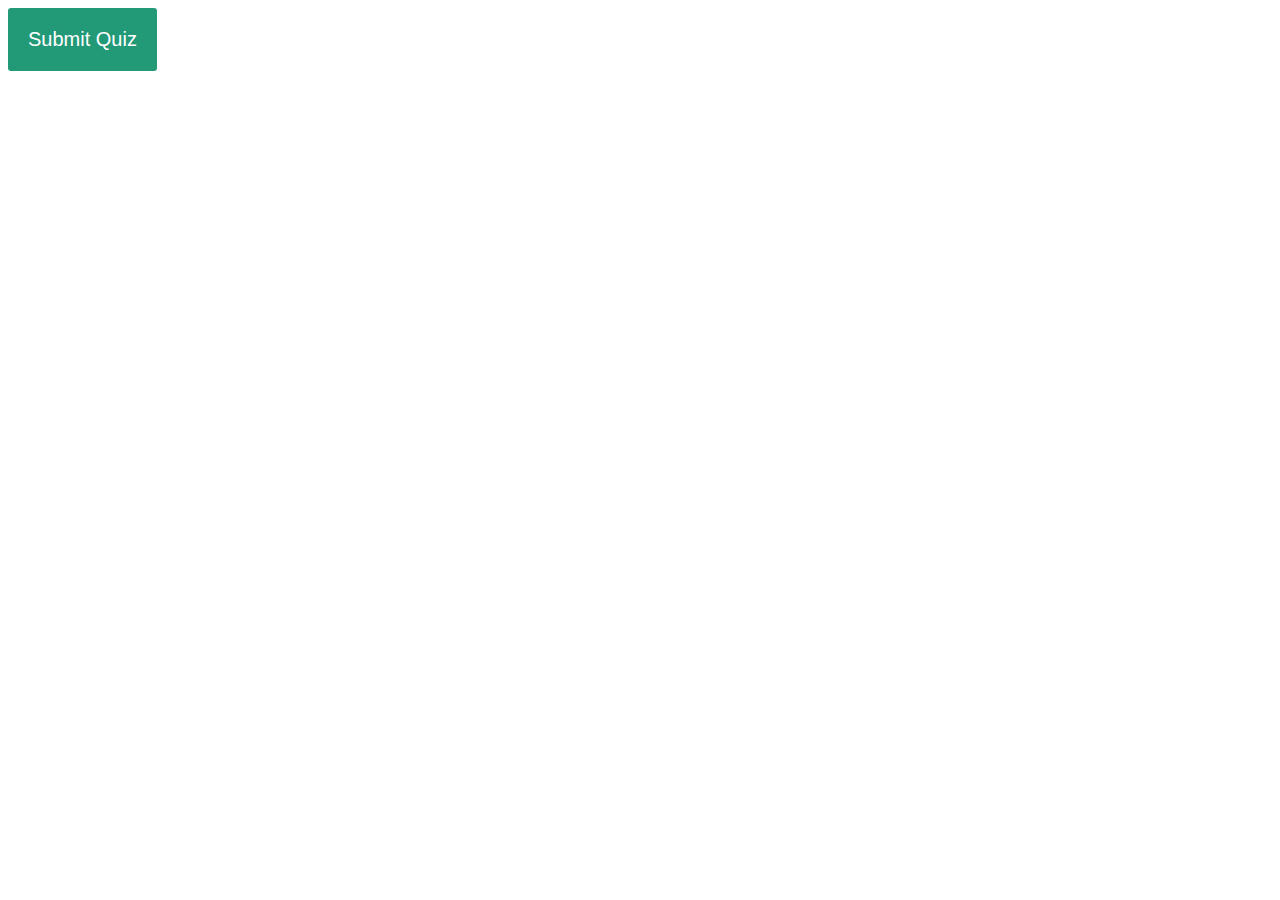
<file: Project1/javascriptQuiz.html>
<!DOCTYPE html>
<html lang="en">
<head>
    <meta charset="UTF-8">
    <title>Title</title>


    <style>
        body{
            font-size: 20px;
            font-family: sans-serif;
            color: #333;
        }
        .question{
            font-weight: 600;
        }
        .answers {
            margin-bottom: 20px;
        }
        #submit{
            font-family: sans-serif;
            font-size: 20px;
            background-color: #297;
            color: #fff;
            border: 0px;
            border-radius: 3px;
            padding: 20px;
            cursor: pointer;
            margin-bottom: 20px;
        }
        #submit:hover{
            background-color: #3a8;
        }

    </style>
</head>
<body>



<div id="quiz"></div>



<button id="submit">Submit Quiz</button>


<div id="results"></div>
<script src="../js/jquery.min.js"></script>
<script src="../js/jquery-2.2.4.js"></script>

  <script>

      function generateQuiz(questions, quizContainer, resultsContainer, submitButton){

        function showQuestions(questions, quizContainer){
            // code will go here
        }

        function showResults(questions, quizContainer, resultsContainer){
            // code will go here
        }

        // show the questions
        showQuestions(questions, quizContainer);

        // when user clicks submit, show results
        submitButton.onclick = function(){
            showResults(questions, quizContainer, resultsContainer);
        }
    }

    var myQuestions = [
        {
            question: "What is 10/2?",
            answers: {
                a: '3',
                b: '5',
                c: '115'
            },
            correctAnswer: 'b'
        },
        {
            question: "What is 30/3?",
            answers: {
                a: '3',
                b: '5',
                c: '10'
            },
            correctAnswer: 'c'
        }
    ];

    function showQuestions(questions, quizContainer){
        // we'll need a place to store the output and the answer choices
        var output = [];
        var answers;

        // for each question...
        for(var i=0; i<questions.length; i++){

            // first reset the list of answers
            answers = [];

            // for each available answer to this question...
            for( var letter in questions[i].answers){

                // ...add an html radio button
                answers.push(
                    `<label><input type="radio" name="question${i}" value="${letter}">${letter}: ${questions[i].answers[letter]}</label>`
                );
            }

            // add this question and its answers to the output
            output.push(
                '<div class="question">' + questions[i].question + '</div>'
                + '<div class="answers">' + answers.join('') + '</div>'
            );
        }

        // finally combine our output list into one string of html and put it on the page
        quizContainer.innerHTML = output.join('');
    }

    showQuestions(questions, quizContainer);

    function showResults(questions, quizContainer, resultsContainer){

        // gather answer containers from our quiz
        var answerContainers = quizContainer.querySelectorAll('.answers');

        // keep track of user's answers
        var userAnswer = '';
        var numCorrect = 0;

        // for each question...
        for(var i=0; i<questions.length; i++){

            // find selected answer
            userAnswer = (answerContainers[i].querySelector('input[name=question'+i+']:checked')||{}).value;

            // if answer is correct
            if(userAnswer===questions[i].correctAnswer){
                // add to the number of correct answers
                numCorrect++;

                // color the answers green
                answerContainers[i].style.color = 'lightgreen';
            }
            // if answer is wrong or blank
            else{
                // color the answers red
                answerContainers[i].style.color = 'red';
            }
        }

        // show number of correct answers out of total
        resultsContainer.innerHTML = numCorrect + ' out of ' + questions.length;
    }


    // on submit, show results


    submitButton.onclick = function(){
        showResults(questions, quizContainer, resultsContainer);
    }


    var quizContainer = document.getElementById('quiz');
    var resultsContainer = document.getElementById('results');
    var submitButton = document.getElementById('submit');

    generateQuiz(myQuestions, quizContainer, resultsContainer, submitButton);

</script>


</body>
</html>
</file>
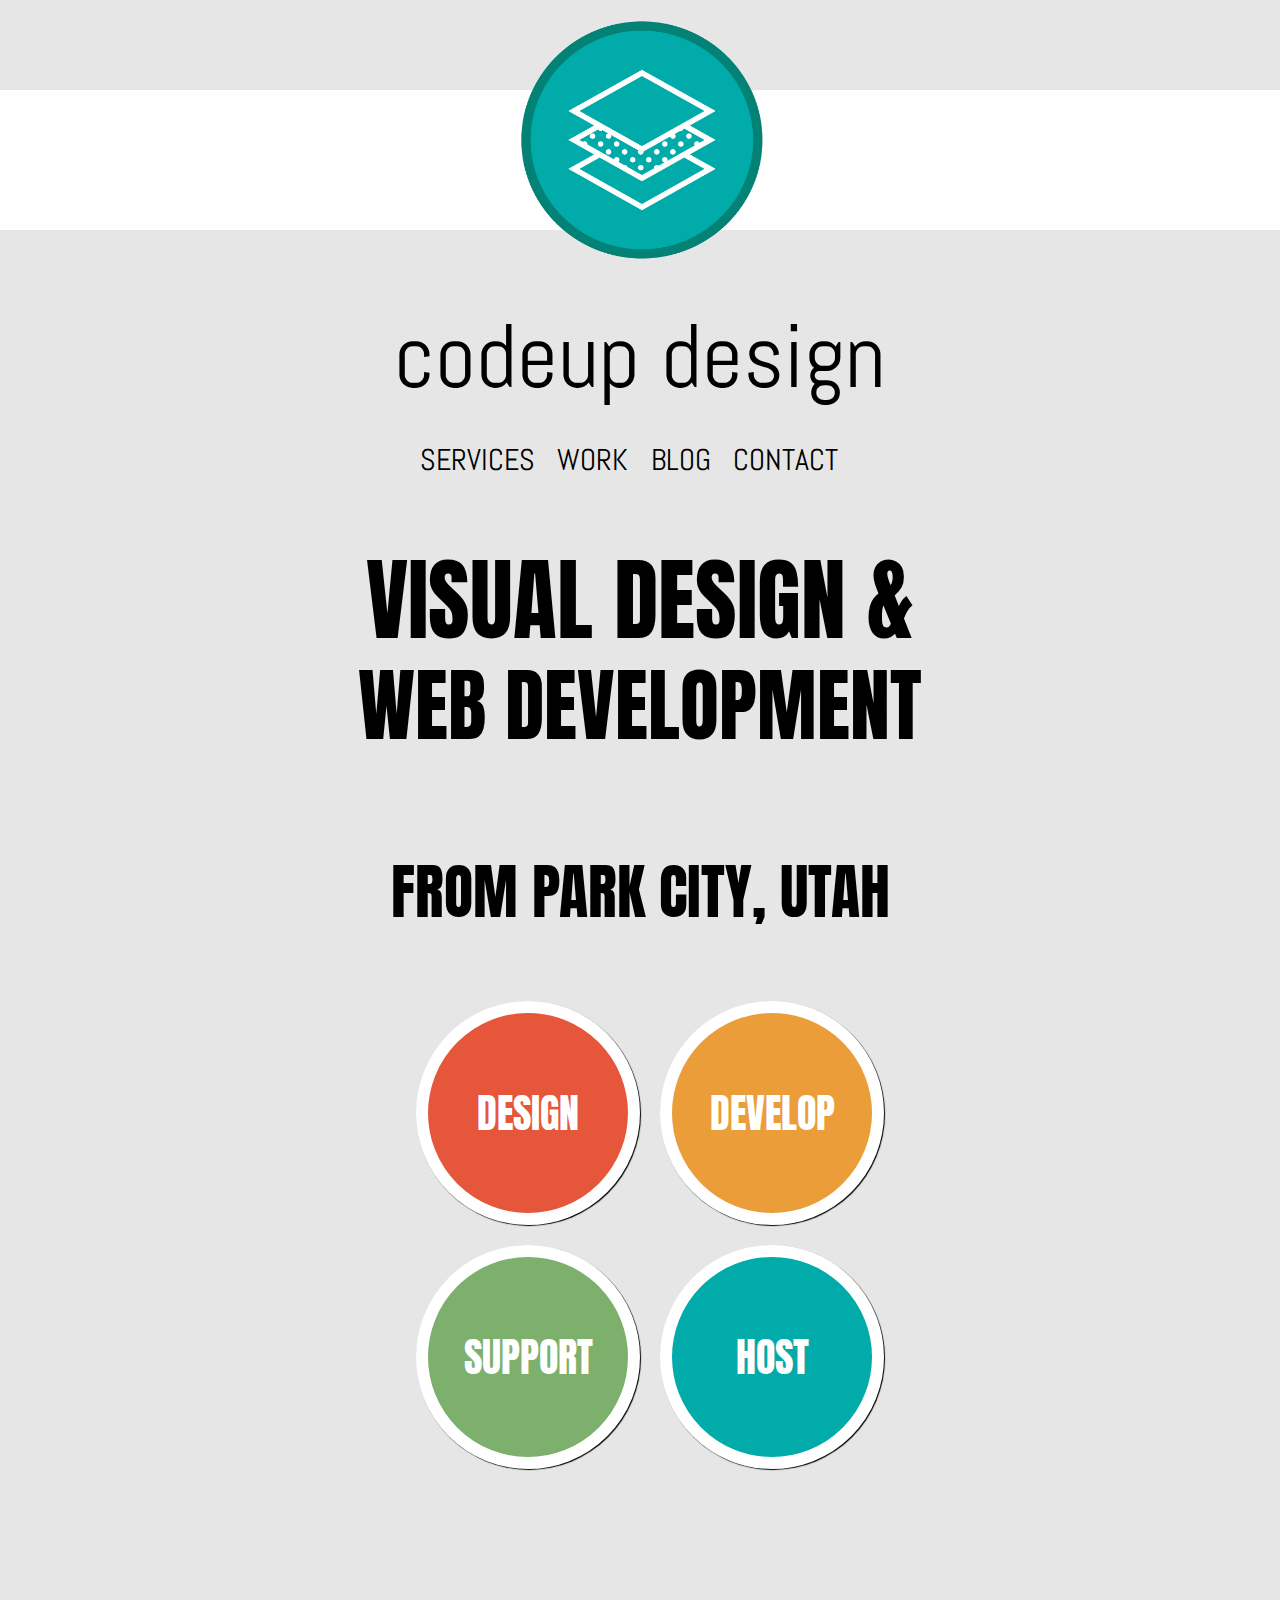
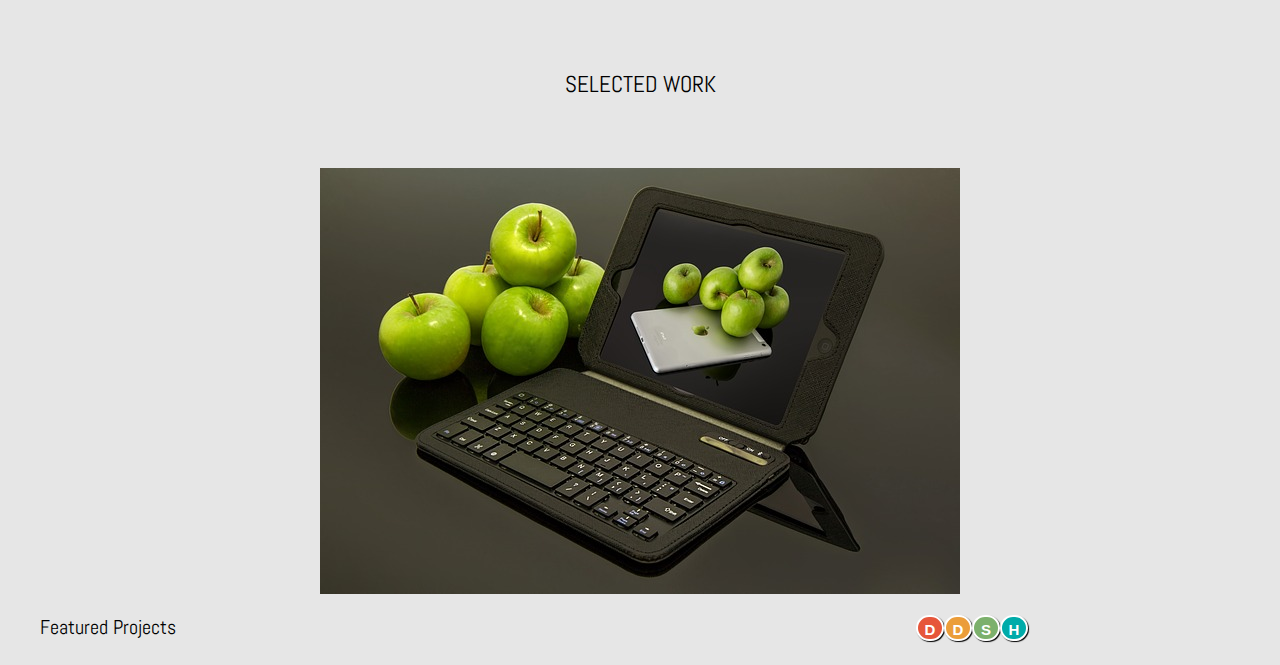
<file: Project2/responsiveSite.html>
<!DOCTYPE html>
<html lang="en">
<head>
    <meta charset="UTF-8">
    <title>Title</title>
    <link rel="stylesheet" href="responsiveSite.css">
    <link href="https://fonts.googleapis.com/css?family=Anton&display=swap" rel="stylesheet">
    <link href="https://fonts.googleapis.com/css?family=Abel&display=swap" rel="stylesheet">


    <meta name="viewport" content="width=device-width, initial-scale=1">




</head>

<div class="container">

    <body>


    <div class="logo">
        <div class="line1"></div>
        <div class="line2"></div>
        <div class="nav2">
            <ul>
                <li><a class="navigation services" href="www.google.com">SERVICES</a></li>
                <li><a class="navigation work" href="www.google.com">WORK</a></li>
                <li><a class="navigation blog" href="www.google.com">BLOG</a></li>
                <li><a class="navigation contact" href="www.google.com">CONTACT</a></li>
            </ul>

        </div>
        <div class="line3"></div>
        <div class="logo1">
            <img class="logo-cropped" src="images/logo-cropped.png" alt="">
        </div>
    </div>
    <header>
        <div class="cd">
            codeup design
        </div>


    </header>




    <nav>

        <ul>
            <li><a class="navigation" href="www.google.com">SERVICES</a></li>
            <li><a class="navigation" href="www.google.com">WORK</a></li>
            <li><a class="navigation" href="www.google.com">BLOG</a></li>
            <li><a class="navigation" href="www.google.com">CONTACT</a></li>
        </ul>
    </nav>
    <br>
    <br>
    <br>
    <br>
    <br>


    <div class="topic1">
        <div class="title">VISUAL DESIGN &</div>

        <div class="title2"> WEB DEVELOPMENT</div>
    </div>

    <div class="topic2">
        <div class="title">VISUAL DESIGN &</div>

        <div class="title2"> WEB DEVELOPMENT</div>
    </div>

    <br>
    <br>
    <br>
    <br>
    <div class="location">
        FROM PARK CITY, UTAH
    </div>


    <main>
        <div class="design-badge">DESIGN</div>

        <div class="develop-badge">DEVELOP</div>

        <div class="support-badge">SUPPORT</div>

        <div class="host-badge">HOST</div>
    </main>

    <hr>

    <div class="sw">
        SELECTED WORK
    </div>

    <div class = "content">

        <img class= "apple1" src="images/apple-ipad.jpg" width="">


        <img class= "apple2" src="images/apple-ipad.jpg" width="">


        <img class="security" src="images/security.jpg" width="">
    </div>

    <footer>
        <p>Featured Projects</p>


        <div class="icons">
            <ul>
                <li class="icon1">D</li>
                <li class="icon2">D</li>
                <li class="icon3">S</li>
                <li class="icon4">H</li>

            </ul>

        </div>
    </footer>

</div>
</body>
</html>
</file>
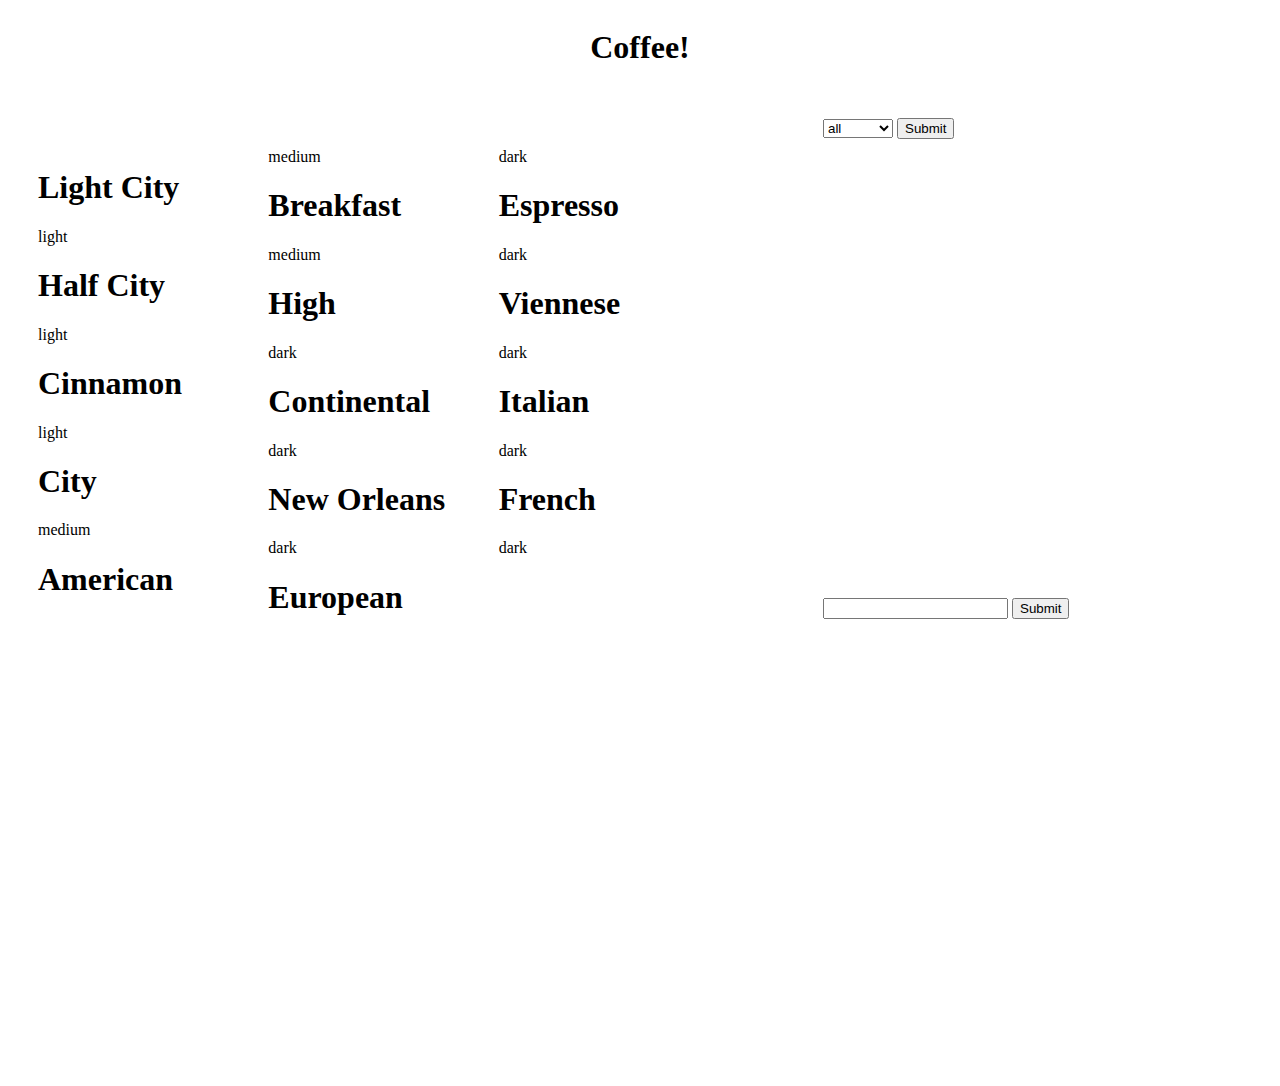
<file: project4/coffeeProject.html>
<!DOCTYPE html>
<html lang="en">
<head>
    <meta charset="UTF-8">
    <title></title>
    <link rel="stylesheet" href="../project4/coffeeProject.css">
</head>


<body>




<div class="header">
    <h1>Coffee!</h1>
</div>

<main>


    <div class =  "menu">


        <div id="coffees"></div>


    </div>


<form class="form1">
    <label for="roast-selection"></label>
    <select id="roast-selection">
        <option>all</option>
        <option>light</option>
        <option>medium</option>
        <option>dark</option>
    </select>
    <button id="submit" type="submit" > Submit</button>
</form>


    <form class="form2">
        <label for="inputCoffee"></label>
        <input id="inputCoffee" name="inputCoffee" type="text">
        <button type="submit">Submit </button>
    </form>


</main>
<script src="../project4/coffeeProject.js"></script>
</body>
</html>
</file>
<file: Project2/responsiveSite.css>
@media  screen and (min-width: 565px) {

    html {
        box-sizing: border-box;
        border: 0;
        padding: 0;
        margin: 0;
        background-color: #E6E6E6;

    }

    .container {
        margin-top: 10px;
        margin-bottom: 10px;

    }


    body {
        box-sizing: border-box;
        position: relative;
        margin: 0;
        padding: 0;
        flex-wrap: wrap;
        height: 100%;

    }


    .logo {
        display: grid;
        grid-template-rows: auto auto auto;
        grid-template-columns: 1fr 1fr 1fr;
        width: 100vw;
    }


    .line1 {
        grid-area: 1 / 1 / 2 / 4;
        background-color: rgb(230 230 230);
        height: 80px;
    }

    .line2 {
        grid-area: 2 / 1 / 3 / 4;
        background-color: white;
        height: 140px;
        width: 100%;
    }

    .line3 {
        grid-area: 3 / 1 / 4 / 4;
        background-color: #E6E6E6;
        height: 69px;
        width: 100vw;

    }


    .logo1 {
        grid-area: 1 / 2 / 4 / 3;
        display: flex;
        box-sizing: border-box;
        margin-left: 85px;
        border: 0;
        padding: 0;

    }

    .logo-cropped {
        z-index: 5;
        height: 260px;
        width: 260px;
        border: 0;


    }


    header {
        display: grid;
        grid-template-rows: auto;
        grid-template-columns: auto auto auto auto;

    }

    header .cd {
        display: grid;
        grid-area: 1 / 2 / 2 / 4;
        text-align: center;
        background-color: rgb(230 230 230);
        font-family: 'Abel', sans-serif;
        font-size: 90px;
        line-height: normal;


    }

    .nav2 {
        display: none;

    }

    nav {
        display: grid;
        grid-template-rows: auto;
        grid-template-columns: auto auto;
        text-align: center;
    }


    ul {
        display: flex;
        grid-area: 1 / 1/ 2 / 3;
        border: 0;
        padding-top: 1.3em;
        margin: 0;
        padding-left: 0;
        flex-direction: row;
        justify-content: center;
        background-color: #E6E6E6;
        font-family: 'Abel', sans-serif;
        list-style: none;
        width: 100vw;
        height: 100%;

    }


    li {
        display: flex;
        flex-direction: row;
        justify-content: center;
        font-size: 30px;
        text-align: center;
        padding-right: 0.75em;

    }

    a {
        text-decoration: none;
        color: black;

    }

    .topic2 {
        display: none
    }

    .title {
        grid-area: 6/ 1 / 7/ -1;
        display: flex;
        justify-content: center;
        background-color: #E6E6E6;
        font-size: 90px;
        font-family: 'Anton', sans-serif;
        line-height: 100%;

    }

    .title2 {
        grid-area: 7/ 1 / 8/ -1;
        display: flex;
        flex-wrap: wrap;
        background-color: #E6E6E6;
        font-size: 80px;
        justify-content: center;
        font-family: 'Anton', sans-serif;
        margin: 0;


    }

    .location {
        grid-area: 8 / 1 / 9 / -1;
        display: flex;
        margin-top: .15em;
        justify-content: center;
        background-color: #E6E6E6;
        font-size: 60px;
        font-family: 'Anton', sans-serif;

    }

    main {
        display: grid;
        grid-template-rows: 1fr 1fr;
        grid-template-columns: auto auto auto auto;
        margin-top: 4em;
        margin-left: 20px;
        grid-gap: 20px;
        justify-content: center;
    }

    main .design-badge {
        display: grid;
        grid-area: 1 / 2 / 2 / 3;
        justify-content: center;
        align-items: center;
        background-color: #e6563b;
        line-height: 120px;
        height: 200px;
        width: 200px;
        border-radius: 50%;
        font-family: 'Anton', sans-serif;
        color: white;
        font-size: 40px;
        margin: 0;
        border: 12px solid white;
        box-shadow: 1px 1px 1px black;


    }

    main .develop-badge {
        display: grid;
        grid-area: 1 / 3 / 2 / 4;
        justify-content: center;
        align-items: center;
        background-color: #Eb9d3a;
        line-height: 120px;
        height: 200px;
        width: 200px;
        border-radius: 50%;
        font-family: 'Anton', sans-serif;
        color: white;
        font-size: 40px;
        margin: 0;
        border: 12px solid white;
        box-shadow: 1px 1px 1px black;


    }

    main .support-badge {
        display: grid;
        grid-area: 2 / 2 / 3 / 3;
        justify-content: center;
        align-items: center;
        background-color: #7cb06c;
        line-height: 120px;
        height: 200px;
        width: 200px;
        border-radius: 50%;
        font-family: 'Anton', sans-serif;;
        color: white;
        font-size: 40px;
        margin: 0;
        border: 12px solid white;
        box-shadow: 1px 1px 1px black;

    }


    main .host-badge {
        display: grid;
        grid-area: 2 / 3 / 3 / 4;
        justify-content: center;
        align-items: center;
        background-color: #00aba9;
        line-height: 120px;
        height: 200px;
        width: 200px;
        border-radius: 50%;
        font-family: 'Anton', sans-serif;;
        color: white;
        font-size: 40px;
        margin: 0;
        border: 12px solid white;
        box-shadow: 1px 1px 1px black;
    }

    hr {
        display: none
    }

    .sw {
        display: flex;
        flex-direction: row;
        justify-content: center;
        font-size: 23px;
        font-family: 'Abel', sans-serif;
        margin-top: 200px;
        color: black;
        margin-bottom: 3em;


    }


    .content{display: grid;
        grid-template-rows: auto;
        grid-template-columns: auto;
        justify-content: center;


    }

    .apple {
        grid-area: 1 / 1 / 2 /2 ;
        border: 10px solid rgb(225 225 225);
        border-radius: 20px;
        height: 500px;
        width: 500px;



    }


    .apple2{display: none;
    }

    .security {height: 2px;
        width: 2px;
        display: none;

    }
    footer {
        display: grid;
        flex-direction: row;
        grid-template-rows: 50px;
        grid-template-columns: 70% 30%;
        padding-bottom: 5px;

    }


    footer p {
        display: grid;
        flex-direction: row;
        grid-area: 1 / 1 / 2 / 2;
        margin-left: 40px;
        font-family: 'Abel', sans-serif;
        font-size: 20px;

    }


    footer ul {
        list-style: none;
        display: flex;
        flex-direction: row;
        justify-content: flex-start;
        line-height: 100%;
        margin-right: 55px;


    }

    li {
        display: grid;
        flex-direction: row;
        grid-area: 1 / 1 / 2/ 2;
        line-height: 100%;
        align-items: center;

    }


    .icons {
        grid-area: 1 / 2 / 2/ 3;
        display: flex;
        flex-direction: row;
        padding-left: 20px;


    }


    .icon1 {
        margin: 0;
        background-color: #E6E6E6;
        justify-content: center;
        background: radial-gradient(5px -9px, circle, white 8%, red 26px);
        background-color: #e6563b;
        border: 2px solid white;
        border-radius: 75px; /* one half of ( (border * 2) + height + padding ) */
        box-shadow: 1px 1px 1px black;
        color: white;
        font: bold 15px/13px Helvetica, Verdana, Tahoma;
        height: 18px;
        width: 18px;
        padding: 4px 3px 0 3px;
        text-align: center;

    }

    .icon2 {
        margin: 0;
        background-color: #eb93da;
        justify-content: center;
        background: radial-gradient(5px -9px, circle, white 8%, red 26px);
        background-color: #EB9D3A;
        border: 2px solid white;
        border-radius: 75px; /* one half of ( (border * 2) + height + padding ) */
        box-shadow: 1px 1px 1px black;
        color: white;
        font: bold 15px/13px Helvetica, Verdana, Tahoma;
        height: 18px;
        width: 18px;
        padding: 4px 3px 0 3px;
        text-align: center;

    }

    .icon3 {
        margin: 0;
        background-color: #E6E6E6;
        justify-content: center;
        background: radial-gradient(5px -9px, circle, white 8%, red 26px);
        background-color: #7cb06c;
        border: 2px solid white;
        border-radius: 75px; /* one half of ( (border * 2) + height + padding ) */
        box-shadow: 1px 1px 1px black;
        color: white;
        font: bold 15px/13px Helvetica, Verdana, Tahoma;
        height: 18px;
        width: 18px;
        padding: 4px 3px 0 3px;
        text-align: center;

    }

    .icon4 {
        margin: 0;
        background-color: #E6E6E6;
        justify-content: center;
        background: radial-gradient(5px -9px, circle, white 8%, red 26px);
        background-color: #00aba9;
        border: 2px solid white;
        border-radius: 75px; /* one half of ( (border * 2) + height + padding ) */
        box-shadow: 1px 1px 1px black;
        color: white;
        font: bold 15px/13px Helvetica, Verdana, Tahoma;
        height: 18px;
        width: 18px;
        padding: 4px 3px 0 3px;
        text-align: center;

    }


    @media screen and (min-width: 765px) and (max-width: 996px)

    {

        html body {
            box-sizing: border-box;
            margin: 0;
            border: 0;
            padding: 0;
            width: 100vw;
        }


        .logo {
            display: grid;
            grid-template-rows: auto auto auto;
            grid-template-columns: 10% 80% 10%;
            height: border-box;


        }

        .line1 {
            grid-area: 1 / 1 / 2 / 4;
            background-color: #E6E6E6;
            height: 30px;
            width: 100vw;


        }

        .line2 {
            display: grid;
            grid-area: 2 / 1 / 3 / 4;
            background-color: #E6E6E6;
            height: 0;
            width: 100vw;
            grid-template-rows: auto;
            grid-template-columns: auto auto auto auto auto;


        }

        .line3 {
            grid-area: 3 / 1 / 4 / 4;
            background-color: #E6E6E6;
            height: 14px;
            width: 100%;

        }


        .logo1 {
            display: grid;
            grid-template-rows: auto;
            grid-template-columns: auto auto auto;
            justify-content: center;
            border: 0;
            margin-left: 35%;
            height: 110px;

        }

        .logo-cropped {
            grid-area: 1 / 2 / 4 / 3;
            height: 115px;
            width: 115px;
            margin-right: 200px;
            margin-bottom: 10px;
            margin-top: 10px;


        }

        header {
            display: grid;
            grid-template-rows: auto;
            grid-template-columns: auto auto auto auto;

        }

        header .cd {
            display: grid;
            grid-area: 1 / 2 / 2 / 4;
            text-align: center;
            background-color: rgb(230 230 230);
            font-family: 'Abel', sans-serif;
            font-size: 40px;
            line-height: normal;

        }

        nav {
            display: none
        }


        .nav2 {
            display: flex;
            grid-area: 1 / 1/ 2 / 5;
            background-color: transparent;
            padding-top: 38px;
            z-index: 1;
            justify-content: space-evenly;


        }

        .nav2 ul {
            display: flex;
            background-color: white;
            width: 100%;
            height: 60px;
            padding: 0 20px;
            line-height: 70%;
            justify-content: space-between;

        }

        li {
            font-size: 15px;
        }

        li a {
            color: black;
            padding: 1em 2em;

        }

        a:hover {
            background-color: black;
            color: white;

        }

        .service {
            grid-area: 1/ 2 / 2 / 3;
            padding-left: 30px;

        }


        header {
            display: grid;
            grid-template-rows: auto;
            grid-template-columns: auto auto auto auto;

        }

        header .cd {
            display: grid;
            grid-area: 1 / 2 / 2 / 4;
            text-align: center;
            background-color: #E6E6E6;
            font-family: 'Abel', sans-serif;
            font-size: 30px;
            line-height: normal;
            width: 100vw;
            padding-top: 10px;

        }

        .topic1 {
            display: none;

        }

        .topic2 {
            display: grid;
            grid-template-rows: auto;
            grid-template-columns: auto auto;
            justify-content: center;

        }

        .title {
            display: grid;
            grid-area: 1 / 1 / 2 / 2;
            font-size: 50px;
            padding-top: 13px;

        }

        .title2 {
            display: grid;
            grid-area: 1 / 2 / 2 / 3;
            font-size: 50px;
            padding-left: 15px;

        }

        .location {
            font-size: 30px;

        }

        main {
            display: flex;

        }

        main .design-badge {
            height: 120px;
            width: 120px;
            border-radius: 50%;
            font-family: 'Anton', serif;
            color: white;
            font-size: 20px;
            margin: 0;
            border: 6px solid white;
            box-shadow: 1px 1px 1px black;


        }

        main .develop-badge {
            height: 120px;
            width: 120px;
            border-radius: 50%;
            font-family: 'Anton', serif;
            color: white;
            font-size: 20px;
            margin: 0;
            border: 6px solid white;
            box-shadow: 1px 1px 1px black;

        }

        main .support-badge {
            height: 120px;
            width: 120px;
            border-radius: 50%;
            font-family: 'Anton', serif;
            color: white;
            font-size: 20px;
            margin: 0;
            border: 6px solid white;
            box-shadow: 1px 1px 1px black;

        }

        main .host-badge {
            height: 120px;
            width: 120px;
            border-radius: 50%;
            font-family: 'Anton', serif;
            color: white;
            font-size: 20px;
            margin: 0;
            border: 6px solid white;
            box-shadow: 1px 1px 1px black;

        }

        .sw {
            margin-top: 80px;
            margin-bottom: 40px;
        }

        .content {
            display: grid;
            grid-template-columns: 50% 50%;
            grid-template-rows: 50% 50%;
            justify-content: center;
            grid-gap: 50px;
        }


        .apple1{display: none;

        }

        .apple2 {
            display: grid;
            grid-area: 1 / 1 / 2 / 2;
            height: 300px;
            width: 300px;
            border: 0;
            padding-left: 30%;


        }

        .security {display: grid;
            grid-area: 1/ 2 / 2 /3;
            height: 300px;
            width: 300px;
            border: 0;
            z-index: 500;


        }



    }
}
</file>
<file: project4/coffeeProject.css>
/*table {*/
/*    border-collapse: collapse;*/
/*    margin: 15px 0;*/
/*}*/

/*td, th {*/
/*    border: 1px solid black;*/
/*    padding: 5px 10px;*/
/*}*/


main {
    display: grid;
    grid-template-columns: auto auto;
    grid-template-rows: auto auto auto;



}

.header {
        display: flex;
        justify-content: center;
}


.menu {
    grid-area: 2 / 1 / 4 / 2 ;
    height: 100vh;
    width: 675px;
    margin-top: 30px;
    padding: 30px;
    position: relative;



}

.form1  {
      grid-area: 2 / 2 / 3 / 4;
        box-sizing: border-box;
        margin-top: 30px;
        position: center;
    width: 289px;
}


.form2  {
    grid-area: 3 / 2 / 4 / 4;
    width: 289px;

}

#coffees {
    columns: 3;
    -webkit-columns: 3;
    -moz-columns: 3;

}
</file>
